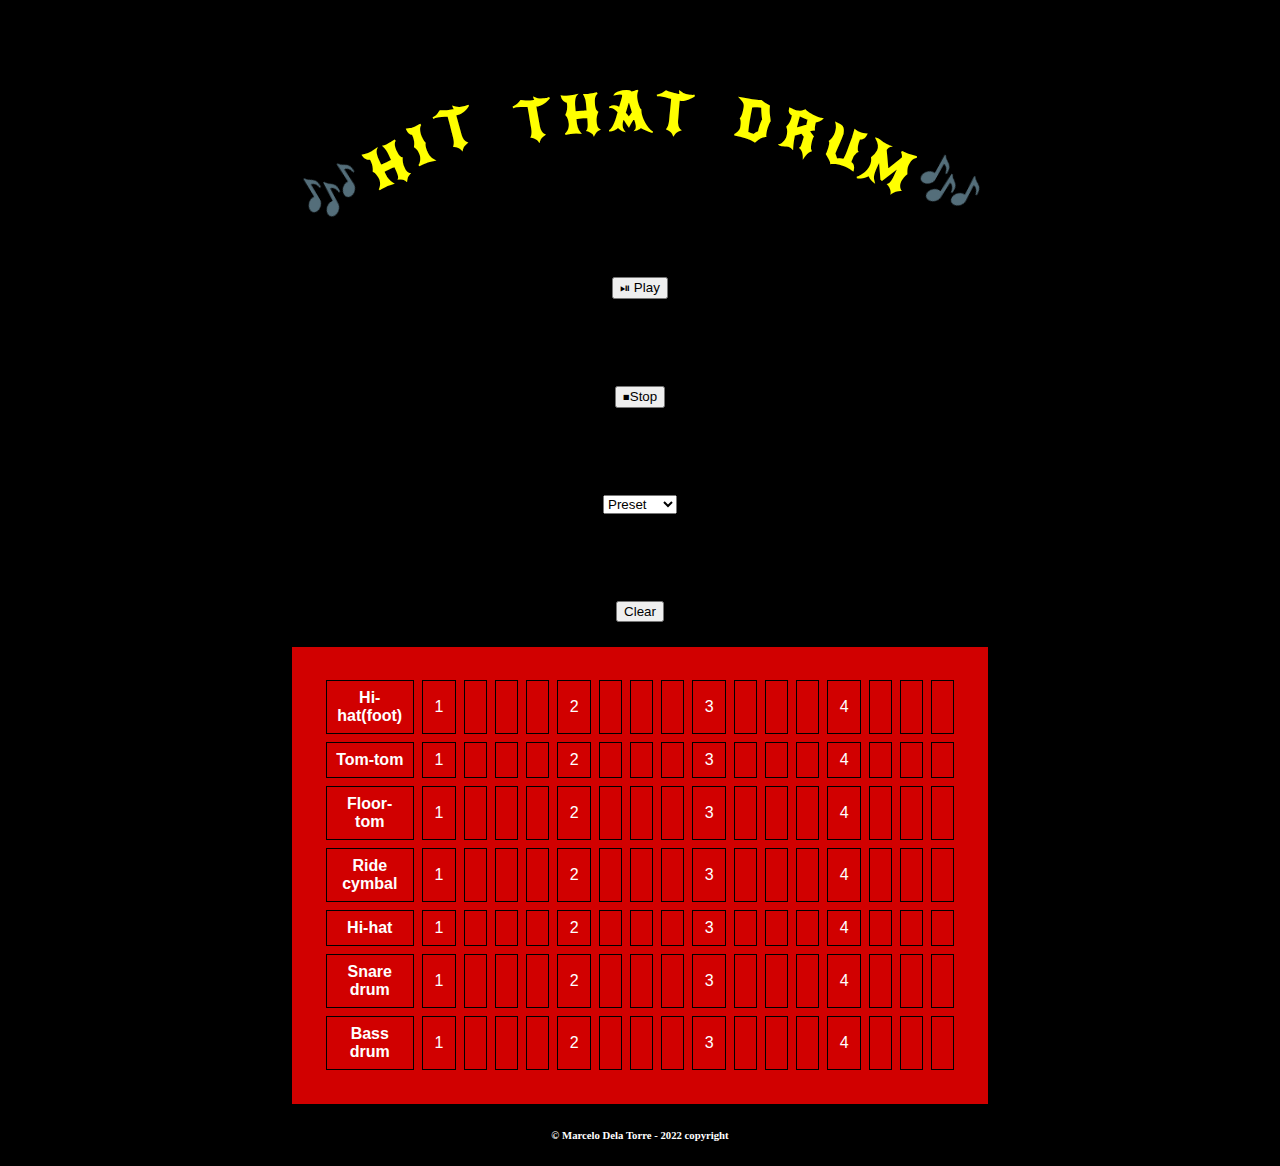
<file: index.html>
<!DOCTYPE html>
<html lang="en">
  <head>
    <meta charset="UTF-8" />
    <meta http-equiv="X-UA-Compatible" content="IE=edge" />
    <meta name="viewport" content="width=device-width, initial-scale=1.0" />
    <title>Master Drum Player</title>

    <!-- google fonts  -->

    <link rel="preconnect" href="https://fonts.googleapis.com" />
    <link rel="preconnect" href="https://fonts.gstatic.com" crossorigin />
    <link
      href="https://fonts.googleapis.com/css2?family=New+Rocker&display=swap"
      rel="stylesheet"
    />

    <!-- bootstrap -->

    <link
      href="https://cdn.jsdelivr.net/npm/bootstrap@5.2.0-beta1/dist/css/bootstrap.min.css"
      rel="stylesheet"
      integrity="sha384-0evHe/X+R7YkIZDRvuzKMRqM+OrBnVFBL6DOitfPri4tjfHxaWutUpFmBp4vmVor"
      crossorigin="anonymous"
    />

    <!-- bootstrap End -->
    <!-- CSS stylesheet -->

    <link rel="stylesheet" href="style.css" />

    <!-- CSS stylesheet End -->
  </head>
  <body>
    <!-- Drum Player -->
    <div class="title">
      <h1>
        <div class="curved">
          <span class="title1"><p class="shadowPlayTitle">🎶</p></span>
          <span class="title2"><p class="shadowPlayTitle">H</p></span>
          <span class="title3"><p class="shadowPlayTitle">I</p></span>
          <span class="title4"><p class="shadowPlayTitle">T</p></span>
          <span class="title1"><p class="oculto">..</p></span>
          <span class="title5"><p class="shadowPlayTitle">T</p></span>
          <span class="title6"><p class="shadowPlayTitle">H</p></span>
          <span class="title7"><p class="shadowPlayTitle">A</p></span>
          <span class="title8"><p class="shadowPlayTitle">T</p></span>
          <span class="title1"><p class="oculto">..</p></span>
          <span class="title9"><p class="shadowPlayTitle">D</p></span>
          <span class="title10"><p class="shadowPlayTitle">R</p></span>
          <span class="title11"><p class="shadowPlayTitle">U</p></span>
          <span class="title12"><p class="shadowPlayTitle">M</p></span>
          <span class="title13"><p class="shadowPlayTitle">🎶</p></span>
        </div>
      </h1>
    </div>
    <div class="btnPlayer">
      <div
        class="btn-toolbar"
        role="toolbar"
        aria-label="Toolbar with button groups"
      >
        <div class="btn-group btnSpace" role="group" aria-label="First group">
          <button id="play" class="btn btn-secondary play">⏯ Play</button>
        </div>
        <div class="btn-group btnSpace" role="group" aria-label="First group">
          <button id="stop" class="btn btn-secondary stop">⏹Stop</button>
        </div>
        <div class="btn-group btnSpace" role="group" aria-label="Second group">
          <select id="selector01" class="btn btn-secondary">
            <option id="pre" value="0">Preset</option>
            <option value="1" class="popRocking" id="popRocking">
              pop/rock
            </option>
            <option value="2" class="discking" id="discking">Disco</option>
            <option value="3" class="hipHoping" id="hipHoping">Hip-hop</option>
          </select>
        </div>

        <div class="btn-group btnSpace" role="group" aria-label="Third group">
          <button id="btnreset" class="btn btn-secondary reset" value="reset">
            Clear
          </button>
        </div>
      </div>
    </div>
    <table id="drumPlayer" class="drumPlayer col-lg-4 col-md-6">
      <tr>
        <th class="Hat-Foot1" id="hi-Hat-Foot">Hi-hat(foot)</th>
        <td class="Hat-Foot1" id="td-01-01">1</td>
        <td class="Hat-Foot1" id="td-01-02"></td>
        <td class="Hat-Foot1" id="td-01-03"></td>
        <td class="Hat-Foot1" id="td-01-04"></td>
        <td class="Hat-Foot1" id="td-01-05">2</td>
        <td class="Hat-Foot1" id="td-01-06"></td>
        <td class="Hat-Foot1" id="td-01-07"></td>
        <td class="Hat-Foot1" id="td-01-08"></td>
        <td class="Hat-Foot1" id="td-01-09">3</td>
        <td class="Hat-Foot1" id="td-01-10"></td>
        <td class="Hat-Foot1" id="td-01-11"></td>
        <td class="Hat-Foot1" id="td-01-12"></td>
        <td class="Hat-Foot1" id="td-01-13">4</td>
        <td class="Hat-Foot1" id="td-01-14"></td>
        <td class="Hat-Foot1" id="td-01-15"></td>
        <td class="Hat-Foot1" id="td-01-16"></td>
      </tr>
      <tr>
        <th class="tomTom1" id="tomTom">Tom-tom</th>
        <td class="tomTom1" id="td-02-01">1</td>
        <td class="tomTom1" id="td-02-02"></td>
        <td class="tomTom1" id="td-02-03"></td>
        <td class="tomTom1" id="td-02-04"></td>
        <td class="tomTom1" id="td-02-05">2</td>
        <td class="tomTom1" id="td-02-06"></td>
        <td class="tomTom1" id="td-02-07"></td>
        <td class="tomTom1" id="td-02-08"></td>
        <td class="tomTom1" id="td-02-09">3</td>
        <td class="tomTom1" id="td-02-10"></td>
        <td class="tomTom1" id="td-02-11"></td>
        <td class="tomTom1" id="td-02-12"></td>
        <td class="tomTom1" id="td-02-13">4</td>
        <td class="tomTom1" id="td-02-14"></td>
        <td class="tomTom1" id="td-02-15"></td>
        <td class="tomTom1" id="td-02-16"></td>
      </tr>
      <tr>
        <th class="floorTom1" id="floorTom">Floor-tom</th>
        <td class="floorTom1" id="td-03-01">1</td>
        <td class="floorTom1" id="td-03-02"></td>
        <td class="floorTom1" id="td-03-03"></td>
        <td class="floorTom1" id="td-03-04"></td>
        <td class="floorTom1" id="td-03-05">2</td>
        <td class="floorTom1" id="td-03-06"></td>
        <td class="floorTom1" id="td-03-07"></td>
        <td class="floorTom1" id="td-03-08"></td>
        <td class="floorTom1" id="td-03-09">3</td>
        <td class="floorTom1" id="td-03-10"></td>
        <td class="floorTom1" id="td-03-11"></td>
        <td class="floorTom1" id="td-03-12"></td>
        <td class="floorTom1" id="td-03-13">4</td>
        <td class="floorTom1" id="td-03-14"></td>
        <td class="floorTom1" id="td-03-15"></td>
        <td class="floorTom1" id="td-03-16"></td>
      </tr>
      <tr>
        <th class="rideCymbal1" id="rideCymbal">Ride cymbal</th>
        <td class="rideCymbal1" id="td-04-01">1</td>
        <td class="rideCymbal1" id="td-04-02"></td>
        <td class="rideCymbal1" id="td-04-03"></td>
        <td class="rideCymbal1" id="td-04-04"></td>
        <td class="rideCymbal1" id="td-04-05">2</td>
        <td class="rideCymbal1" id="td-04-06"></td>
        <td class="rideCymbal1" id="td-04-07"></td>
        <td class="rideCymbal1" id="td-04-08"></td>
        <td class="rideCymbal1" id="td-04-09">3</td>
        <td class="rideCymbal1" id="td-04-10"></td>
        <td class="rideCymbal1" id="td-04-11"></td>
        <td class="rideCymbal1" id="td-04-12"></td>
        <td class="rideCymbal1" id="td-04-13">4</td>
        <td class="rideCymbal1" id="td-04-14"></td>
        <td class="rideCymbal1" id="td-04-15"></td>
        <td class="rideCymbal1" id="td-04-16"></td>
      </tr>
      <tr>
        <th class="Hi-Hat1" id="Hi-Hat">Hi-hat</th>
        <td class="Hi-Hat1" id="td-05-01">1</td>
        <td class="Hi-Hat1" id="td-05-02"></td>
        <td class="Hi-Hat1" id="td-05-03"></td>
        <td class="Hi-Hat1" id="td-05-04"></td>
        <td class="Hi-Hat1" id="td-05-05">2</td>
        <td class="Hi-Hat1" id="td-05-06"></td>
        <td class="Hi-Hat1" id="td-05-07"></td>
        <td class="Hi-Hat1" id="td-05-08"></td>
        <td class="Hi-Hat1" id="td-05-09">3</td>
        <td class="Hi-Hat1" id="td-05-10"></td>
        <td class="Hi-Hat1" id="td-05-11"></td>
        <td class="Hi-Hat1" id="td-05-12"></td>
        <td class="Hi-Hat1" id="td-05-13">4</td>
        <td class="Hi-Hat1" id="td-05-14"></td>
        <td class="Hi-Hat1" id="td-05-15"></td>
        <td class="Hi-Hat1" id="td-05-16"></td>
      </tr>
      <tr>
        <th class="snareD1" id="snareDrum">Snare drum</th>
        <td class="snareD1" id="td-06-01">1</td>
        <td class="snareD1" id="td-06-02"></td>
        <td class="snareD1" id="td-06-03"></td>
        <td class="snareD1" id="td-06-04"></td>
        <td class="snareD1" id="td-06-05">2</td>
        <td class="snareD1" id="td-06-06"></td>
        <td class="snareD1" id="td-06-07"></td>
        <td class="snareD1" id="td-06-08"></td>
        <td class="snareD1" id="td-06-09">3</td>
        <td class="snareD1" id="td-06-10"></td>
        <td class="snareD1" id="td-06-11"></td>
        <td class="snareD1" id="td-06-12"></td>
        <td class="snareD1" id="td-06-13">4</td>
        <td class="snareD1" id="td-06-14"></td>
        <td class="snareD1" id="td-06-15"></td>
        <td class="snareD1" id="td-06-16"></td>
      </tr>
      <tr>
        <th class="bDrum1" id="bassDrum">Bass drum</th>
        <td class="bDrum1" id="td-07-01">1</td>
        <td class="bDrum1" id="td-07-02"></td>
        <td class="bDrum1" id="td-07-03"></td>
        <td class="bDrum1" id="td-07-04"></td>
        <td class="bDrum1" id="td-07-05">2</td>
        <td class="bDrum1" id="td-07-06"></td>
        <td class="bDrum1" id="td-07-07"></td>
        <td class="bDrum1" id="td-07-08"></td>
        <td class="bDrum1" id="td-07-09">3</td>
        <td class="bDrum1" id="td-07-10"></td>
        <td class="bDrum1" id="td-07-11"></td>
        <td class="bDrum1" id="td-07-12"></td>
        <td class="bDrum1" id="td-07-13">4</td>
        <td class="bDrum1" id="td-07-14"></td>
        <td class="bDrum1" id="td-07-15"></td>
        <td class="bDrum1" id="td-07-16"></td>
      </tr>
    </table>

    <!-- Drum Player End -->

    <!-- Footer -->

    <footer><h6>© Marcelo Dela Torre - 2022 copyright</h6></footer>

    <!-- Footer end -->

    <!-- JQuery -->

    <script src="https://ajax.googleapis.com/ajax/libs/jquery/3.6.0/jquery.min.js"></script>

    <!-- JQuery End -->

    <!-- JavaScript Boostrap -->

    <script
      src="https://cdn.jsdelivr.net/npm/bootstrap@5.2.0-beta1/dist/js/bootstrap.bundle.min.js"
      integrity="sha384-pprn3073KE6tl6bjs2QrFaJGz5/SUsLqktiwsUTF55Jfv3qYSDhgCecCxMW52nD2"
      crossorigin="anonymous"
    ></script>

    <!-- JavaScript Boostrap End -->

    <!-- JavaScript -->

    <script src="index.js"></script>

    <!-- JavaScrip End -->
  </body>
</html>
</file>
<file: style.css>
body{
    background-color: rgb(0, 0, 0);
    text-align: center;
    color: #ffffff;
}


.title{
  display: block;
}


.btnSpace{
    margin: 7% 1% 1% 1%;
}

.oculto{
  color: black;
}

.btnPlayer{

margin: 10px

}


@media (max-width: 1200px) {
  .btn{
    width: 100%;
  }
}


@media (max-width: 800px) {
  .btn{
   size: 85%;
  }
}


.drumPlayer{
background-color:rgba(255, 0, 0, 0.821);
padding: 2%;
width: 55%;
margin: 2% auto 1% auto;
}

table {
    font-family: arial, sans-serif;
    width: 100%;
  border-collapse: separate;
  border-spacing: 8px;
  }
  
  td, th {
    border: 1.5px solid #000000;
    text-align: center;
    padding: 8px;
    max-width: 4vw;
    max-height: 2vh;
    
  }

  @media (min-width: 1201px) {
    td, th{
      font-size:100%;
      overflow : hidden;
    }
  }

  @media (max-width: 1200px) {
    td, th{
      font-size:85%;
      overflow : hidden;
    }
  }
  
  
  @media (max-width: 800px) {
    td, th{
      font-size:55%;
      overflow : hidden;
    }
  }


  .userClickedButton{

    background-color: rgba(0, 0, 0, 0.774);
    box-shadow: 0 0 20px rgba(255, 255, 255, 0.748);
    /* background-color: grey; */
  }


/* pulse Yellow shadow  */

.shadowPlay  {
  
  box-shadow: 0 0 0 0 rgb(255, 255, 255);
  animation: pulse 2s infinite;
}

@keyframes pulse {
  0% {
    transform: scale(0.95);
    box-shadow: 0 0 0 0 rgba(255, 255, 255, 0.7);
  }
  
  70% {
    transform: scale(1);
    box-shadow: 0 0 0 10px rgba(255, 177, 66, 0);
  }
  
  100% {
    transform: scale(0.95);
    box-shadow: 0 0 0 0 rgba(255, 177, 66, 0);
  }
}

/* pulse Yellow shadow END */
  

/* curved tittle */

.curved{
text-align: center;
padding-top: 0.3%;
font-size: 160%;
color: rgb(255, 255, 0);
font-family: 'New Rocker', cursive;
}

@media (max-width: 1200px) {
  .curved {
    font-size: 100%;
  }
}


@media (max-width: 800px) {
  .curved {
    font-size: 85%;
  }
}

@media (max-width: 600px) {
  .curved {
    font-size: 80%;
  }
}


.shadowPlayTitle{

  animation: pulse-yellow 2s infinite;
}

@keyframes pulse-yellow {
  0% {
    transform: scale(0.95);
  }
  
  70% {
    transform: scale(1.1);
    box-shadow: 0 0 0 10px rgba(255, 177, 66, 0);
  }
  
  100% {
    transform: scale(0.95);
    box-shadow: 0 0 0 0 rgba(255, 177, 66, 0);
  }
}
  
.title1 {
  transform: translate(20px, 85px) rotate(-30deg);
}

.title2 {
  transform: translate(13px, 60px) rotate(-25deg);
}

.title3 {
  transform: translate(6px, 40px) rotate(-20deg);
}

.title4 {
  transform: translate(3px, 23px) rotate(-15deg);
}

.title5 {
  transform: translate(2px, 14px) rotate(-10deg);
}

.title6 {
  transform: translate(1px, 8px) rotate(-5deg);
}

.title7 {
  transform: translate(0px, 5px) rotate(0deg);
}

.title8 {
  transform: translate(-1px, 8px) rotate(5deg);
}

.title9 {
  transform: translate(-2px, 14px) rotate(10deg);
}

.title10 {
  transform: translate(-3px, 25px) rotate(15deg);
}

.title11{
  transform: translate(-6px, 40px) rotate(20deg);
}

.title12 {
  transform: translate(-14px, 60px) rotate(25deg);
}

.title13 {
  transform: translate(-20px, 80px) rotate(30deg);
}


span {
  display: inline-block;
}

/* curved title END */
</file>
